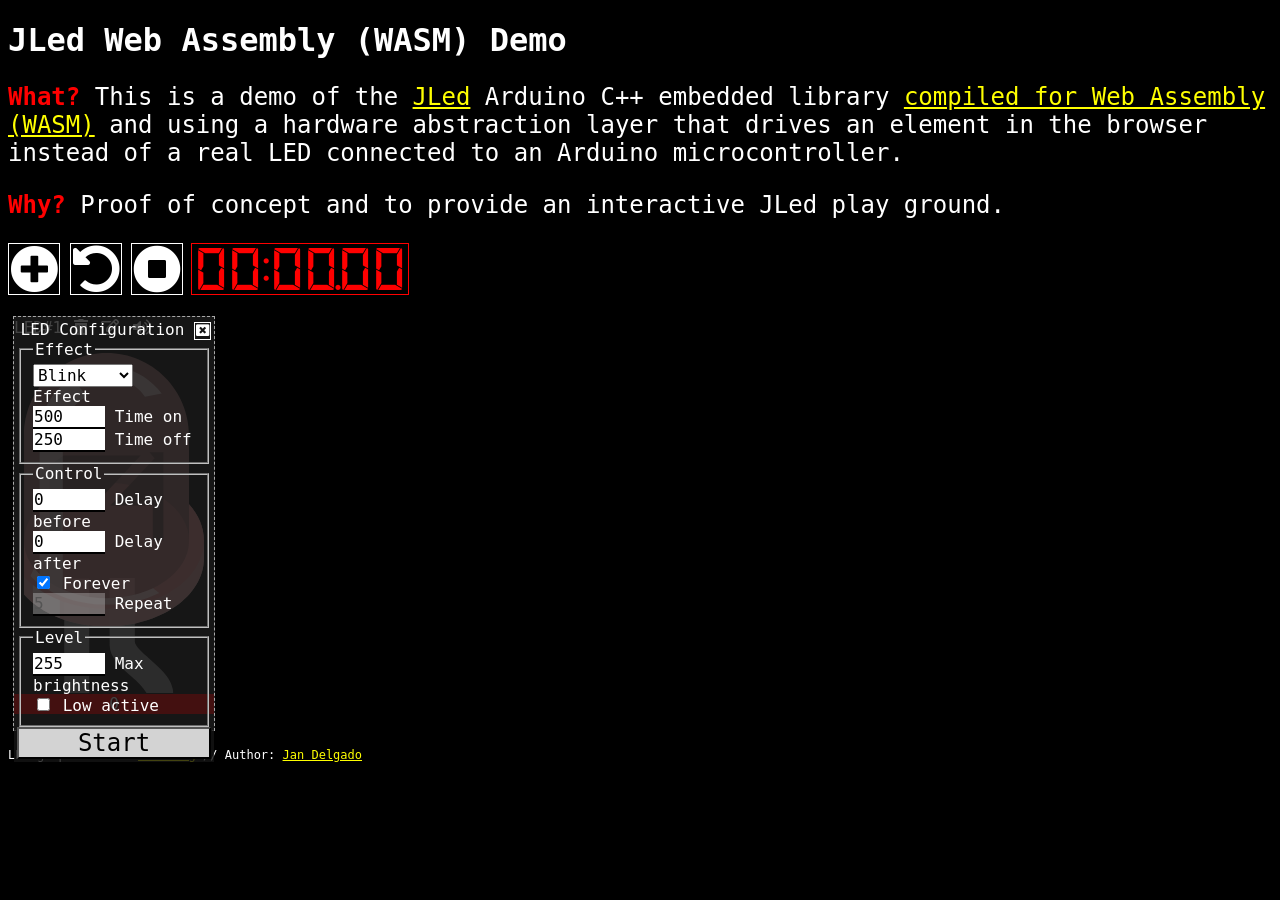
<file: index.html>
<!DOCTYPE html>
<html>
    <head>
        <meta id="viewport" name="viewport" content ="width=device-width, minimum-scale=1.0, maximum-scale=1.0, user-scalable=no" />
        <meta charset="utf-8" />
        <link href="jled.css" rel="stylesheet">
        <link href="https://cdnjs.cloudflare.com/ajax/libs/font-awesome/5.12.1/css/all.min.css" rel="stylesheet">
        <script type="text/javascript" src="ui.js"></script>
        <script>
            var Module = {
                onRuntimeInitialized: function() {
                    console.log("WASM runtime initialized");
                    JLedUI.init();
                }
            }
        </script>
        <script type="text/javascript" src="jled.js"></script>
        <title>JLed Web Assembly (WASM) Demo</title>
    </head>
    <body>
        <h1>JLed Web Assembly (WASM) Demo</h1>
        <p class="infobox">
        <b>What?</b> This is a demo of the <a
           href="https://github.com/jandelgado/jled">JLed</a> Arduino C++
       embedded library <a
           href="https://github.com/jandelgado/jled-wasm">compiled for Web
           Assembly (WASM)</a>  and using a hardware abstraction layer that
       drives an element in the browser instead of a real LED connected to an
       Arduino microcontroller.</p> 
        <p class="infobox">
        <b>Why?</b> Proof of concept and to provide an interactive JLed play ground.
        </p>
        <div style="clear:both;">
            <div style="float: left;">
                <button onclick="JLedUI.addNewLed()" title="add a new LED" class="fas fa-plus-circle btn fa-3x"></button>
                <button onclick="JLedUI.onReset()" title="reset" class="fas fa-undo-alt btn fa-3x" href="#"></button>
                <button onclick="JLedUI.onStop()" title="stop all LEDs" class="fas fa-stop-circle btn fa-3x" href="#"></button>
            </div>
            <div id="timer" class="timer">00:00.00</div>
        </div>
        <p/>
        <div id="root" class="leds_container"></div>

        <div class="footer">
            LED graphics from <a href="https://fritzing.org">fritzing</a> //
            Author: <a href="https://github.com/jandelgado">Jan Delgado</a>
        </div>
    </body>
</html>
</file>
<file: jled.css>
@font-face {
    font-family: "DSEG7Modern";
    src: url("DSEG7Modern-Bold.woff2") format("woff2"),
        url("DSEG7Modern-Bold.woff") format("woff");
}

@import url("https://fonts.googleapis.com/css?family=Source+Code+Pro&display=swap");

* {
    font-family: "Source Code Pro", Monospace;
}

body {
    background: black;
    color: white;
}

b {
    color: red;
}

a:link {
  color: yellow;
}

a:visited {
  color: yellow;
}

a:hover {
  color: white;
}

.infobox {
    font-size: 1.5em;
}

.form {
    font-size: 1em;
}

select {
    font-size: 1em;
}

input[type="text"] {
    padding: 1px;
    font-size: 1em;
    xbackground-color: lightgray;
    border: none;
    border-bottom: 2px solid black;
}

input[type="button"] {
    padding: 0px;
    font-size: 1.5em;
    background-color: lightgray;
    color: black;
    width: 100%;
}

.form_group {
    clear: both;
    float: left;
    margin-right: 15px;
    width: 100%;
}

.led_form {
    display: inline-block;
    float: left;
}

.led_form_container {
    position: absolute;
    background: rgba(20, 20, 20, 0.8);
    padding: 3px;
    font-size: 1em;
}

.leds_container {
    clear: both;
}

.led_container {
    float: left;
    position: relative;
    min-width: 200px;
    width: 12vw;
    border: 1px dashed darkgray;
    margin: 5px;
    background-color: #202020;
}

.led {
    margin: auto;
    display: block;
    width: 90%;
    transform: translate3d(0, 0, 0);
}


.footer {
    clear: both;
    height: 1em;
    padding: 1em 0 1em 0;
    font-size: 0.75em;
}

.brightness {
    /*   font-family: "DSEG7Modern";*/
    font-size: 1em;
    width: 100%;
    height: 1.25em;
    display: block;
    text-align: center;
    xfont-weight: bold;
    text-shadow: 1px 1px 2px black;
}


.timer {
    font-family: "DSEG7Modern";
    margin-left: 8px;
    padding: 2px;
    font-size: 42px;
    color: red;
    border: 1px solid red;
    display: inline-block;
}

.timer_running {
    font-family: "DSEG7Modern";
}

.btn {
    xbackground: red;
    background: rgba(0,0,0, 0);
    color: white;
    border: white solid 1px; 
    padding: 1px;
    cursor: pointer;
}

.btn:hover {
    background: white;
    color: black;
}

.icon_btn {
    font-size: 16px; /* Set a font size */
    background: rgba(0, 0, 0, 0);
    color: white;
    border: none; /* Remove borders */
    padding: 2px 2px; /* Some padding */
    cursor: pointer; /* Mouse pointer on hover */
}

/* change background on mouse-over */
.icon_btn:hover {
    background: white;
    color: black;
}

.icon_btn_select {
    background: white;
    color: black;
}
</file>
